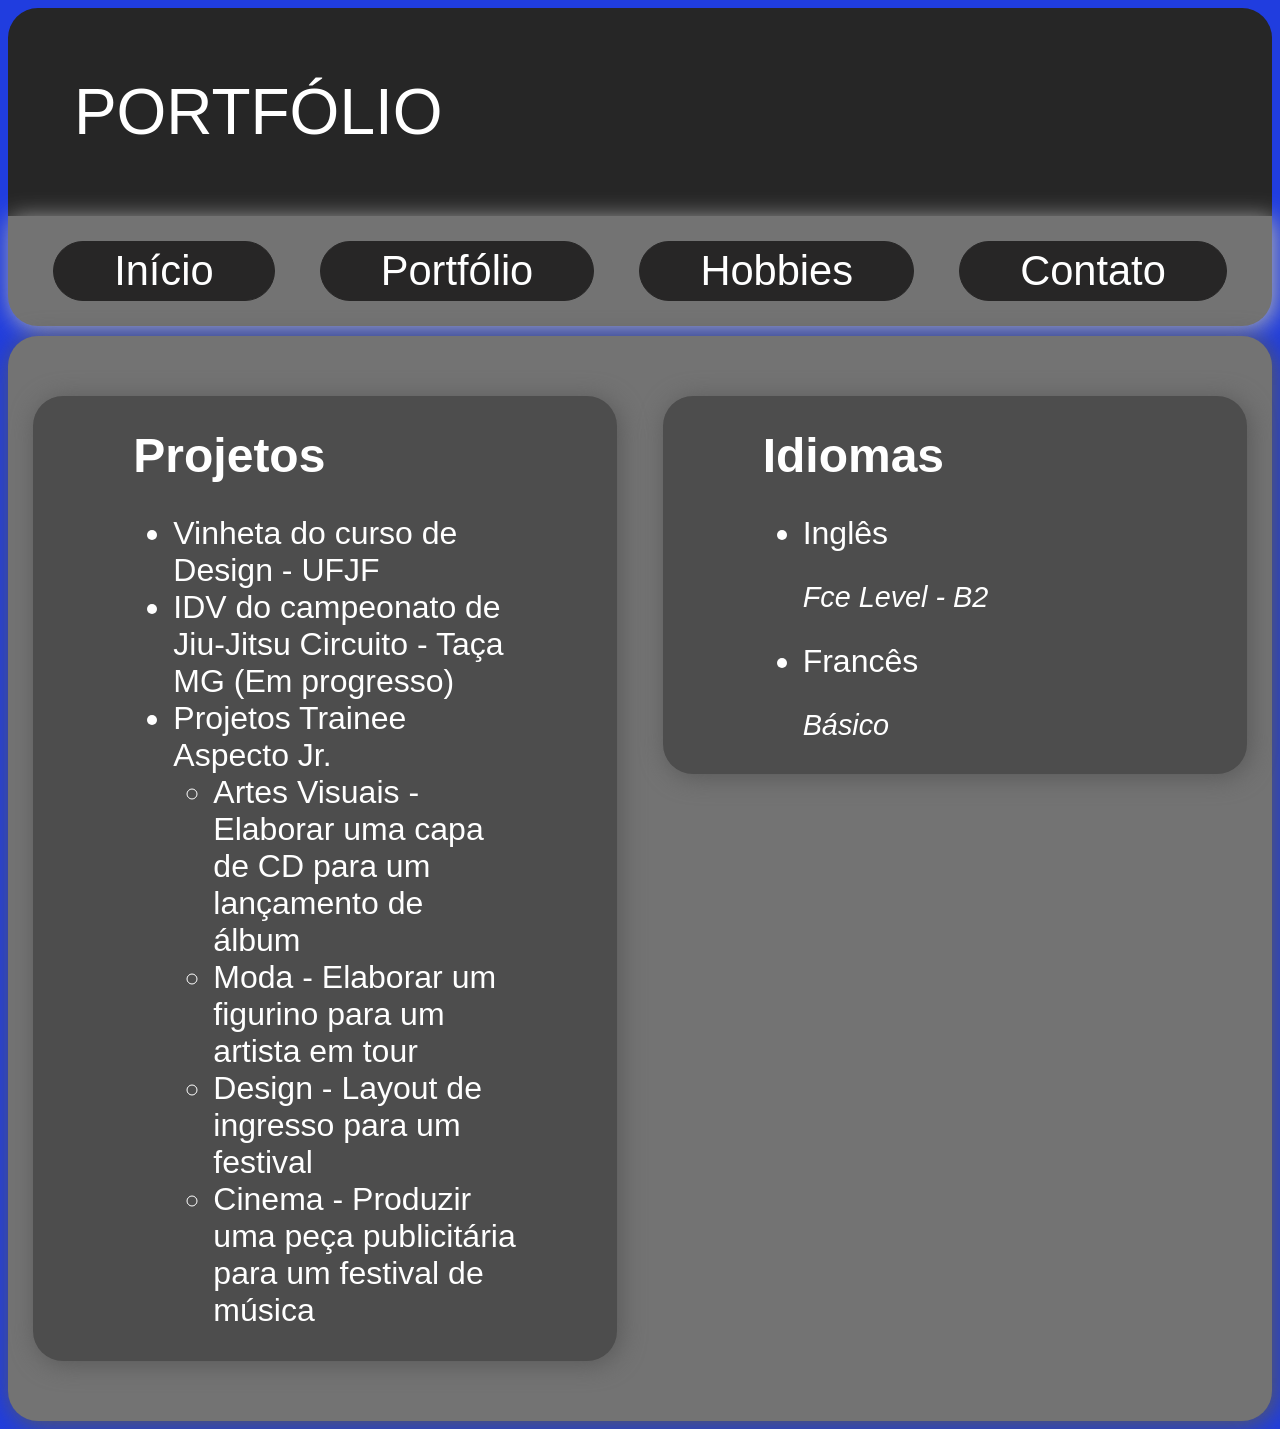
<file: port.html>
<!DOCTYPE html>
<html lang="en">
<head>
    <meta charset="UTF-8">
    <meta name="viewport" content="width=device-width, initial-scale=1.0">
    <link rel="stylesheet" href="style.css">
    <link rel="" href="index.html">
    <title>Portfolio</title>
</head>
<body id="body2">
    <header>
        <div id="first">
            <p class="textW">PORTFÓLIO</p>
        </div>
    </header>
    <div id="containerNav"> <!-- Barra de navegação se repete -->
        <div class="menu">
            <a href="index.html" class="linkNav">Início</a>
        </div>
        <div class="menu">
            <a href="port.html" class="linkNav">Portfólio</a>
        </div>
        <div class="menu">
            <a href="hob.html" class="linkNav">Hobbies</a>
        </div>
        <div class="menu">
            <a href="call.html" class="linkNav">Contato</a>
        </div>
    </div>
    <div id="workBox"> <!-- Aqui fiz o contâiner que engloba todas as informações dessa página -->
        <div class="contBlock0"> <!-- Aqui fiz uma classe de contâiner que representa uma subárea dentro do campo principal-->
            <h1 class="skillType">Projetos</h1>
            <ul class="listPoint">
                <li><a href="Vídeos/Vinheta Entrega 4K.mp4" class="skillLink" target="new">Vinheta do curso de Design - UFJF</a></li>
                <li><a href="images/Circuito.png" class="skillLink" target="new">IDV do campeonato de Jiu-Jitsu Circuito - Taça MG (Em progresso)</a></li>
                <li>Projetos Trainee Aspecto Jr.
                    <ul>
                        <li><a href="https://www.behance.net/gallery/200782979/Trainee-Aspecto-20241-Artes-Visuais" class="skillLink" target="new">Artes Visuais - Elaborar uma capa de CD para um lançamento de álbum</a></li>
                        <li><a href="https://www.behance.net/gallery/200785255/Trainee-Aspecto-20241-Semana-de-Moda" class="skillLink" target="new">Moda - Elaborar um figurino para um artista em tour</a></li>
                        <li><a href="https://www.behance.net/gallery/200800979/Trainee-Aspecto-20241-Semana-do-Design" class="skillLink" target="new">Design - Layout de ingresso para um festival</a></li>
                        <li><a href="https://www.behance.net/gallery/200812233/Trainee-Aspecto-20241-Semana-do-Cinema" class="skillLink" target="new">Cinema - Produzir uma peça publicitária para um festival de música</a></li>
                    </ul>
                </li>
            </ul>
        </div>
        <div class="contBlock0"> <!-- Aqui useia classe de contâiner que representa uma subárea dentro do campo principal-->
            <h1 class="skillType">Idiomas</h1>
            <ul class="listPoint">
                <li>Inglês</li>
                <p class="descSkill">Fce Level - B2</p>
                <li>Francês</li>
                <p class="descSkill">Básico</p>
            </ul>
        </div>
    </div>
</body>
</html>
</file>
<file: style.css>
#body1{
    background-color: hsl(160, 100%, 57%);
}

#body2{
    background-color: hsl(231, 75%, 50%);
}

#body3{
    background-color: hsl(271, 63%, 60%);
}

#body4{
    background-color: hsl(16, 79%, 60%);
}

input{
    width: 30vw;
}

button{
    font-size: 1.5rem;
}

.textW{
    font-size: 4rem;
    color: white;
    font-family: Verdana, Geneva, Tahoma, sans-serif;
    padding-left: 5%;
}

.linkNav{
    font-size: 2.6rem;
    font-family: Verdana, Geneva, Tahoma, sans-serif;
    text-decoration: none;
    color: white;
}

.menu{
    border: 1px solid hsl(0, 1%, 15%);
    border-radius: 100px;
    padding-left: 60px;
    padding-right: 60px;
    padding-top: 5px;
    padding-bottom: 5px;
    background-color: hsl(0, 1%, 15%);
}

.linkNav:hover{ 
    border: 1px solid hsl(0, 1%, 15%);
    border-radius: 100px;
    padding-left: 60px;
    padding-right: 60px;
    padding-top: 5px;
    padding-bottom: 5px;
    color: hsl(0, 0%, 50%);
}

#first{
    background-color: hsl(0, 0%, 15%);
    height:max-content;
    width: 100%;
    padding: 3px;
    box-sizing: border-box;
    border-radius: 30px 30px 0px 0px;
}

#bv{
    font-size: 4.3rem;
    font-weight: 600;
}

#containerNav{
    background-color: hsl(0, 0%, 45%);
    height: 110px;
    align-items: center;
    display: flex;
    justify-content:space-evenly;
    margin-bottom: 10px;
    border-radius: 0 0 30px 30px;
    box-shadow: 3px 3px 25px hsl(0, 0%, 70%);
}

#abtMe{
    font-size: 2em;
    font-family: Verdana, Geneva, Tahoma, sans-serif;
    color: white;
    background-color: hsl(0, 0%, 15%);
    height: fit-content;
    width: 50dvw;
    padding-top: 30px;
    padding-bottom: 30px;
    padding-left: 5%;
    padding-right: 5%;
    overflow: hidden;
}

#empresa{
    display: flexbox;
    float: left;
    color: white;
    background-color: hsl(0, 0%, 15%);
    height: fit-content;
    width: 50dvw;
    padding-left: 5%;
    padding-right: 5%;
    margin-top: 10px;
    margin-bottom: 30px;
    overflow: hidden;
}

#imgMe{
    display: flexbox;
    float: right;
    padding-left: 3%;
    padding-right: 3%;
    width: auto;
    height: 400px;
}

#logo{
    display: flexbox;
    float: inline-start;
    height: 300px;
    margin-right: 40px;
    width: auto;
    align-self: center;
}

#empresaText{
    font-size: 2em;
    font-family: Verdana, Geneva, Tahoma, sans-serif;
}

#listFaculs{
    font-size: 1.8rem;
    font-style: italic;
}

#profileBox{
    display: flex;
    height: fit-content;
    padding-top: 40px;
    background-color: hsl(0, 0%, 45%);
    border-radius: 30px;
    box-shadow: 3px 3px 25px hsl(0, 0%, 70%);
}  



.skillType{
    font-size: 3rem;
    font-family: Verdana, Geneva, Tahoma, sans-serif;
    color: white;
}

.descSkill{
    font-size: 1.8rem;
    font-style: italic;
}

.contBlock0{
    display: block;
    flex-direction: row;
    flex-wrap: wrap;
    align-items: center;
    justify-content: space-between;
    width: 30vw;
    height: fit-content;
    background-color: hsl(0, 0%, 30%);
    padding-left: 100px;
    padding-right: 100px;
    border: none;
    border-radius: 30px;
    margin: 20px;
    box-shadow: 3px 3px 25px hsl(0, 0%, 35%);
    overflow: hidden;
}

.listPoint{
    color: white;
    font-size: 2rem;
    font-family: Verdana, Geneva, Tahoma, sans-serif;

}

.skillLink{
    color: white;
    text-decoration: none;
}
.skillLink:hover{
    color: hsl(205, 100%, 62%);
    font-size: 2.1rem;
    text-decoration: none;
}

#workBox{
    display: flex;
    justify-content: space-evenly;
    height: fit-content;
    padding-top: 40px;
    padding-bottom: 40px;
    background-color: hsl(0, 0%, 45%);
    border-radius: 30px;
    box-shadow: 3px 3px 25px hsl(0, 0%, 35%);
}



.contBlock{
    display: flex;
    flex-direction:row;
    flex-wrap:wrap;
    align-items: center;
    justify-content: space-evenly;
    width: 25vw;
    height: fit-content;
    background-color: hsl(0, 0%, 30%);
    border: 3px solid whitesmoke;
    margin: 20px;
    overflow: hidden;
} 

.hobbies{
    height: 15vh;
    width: 20vh;
}

.hobbieName{
    color: white;
    font-family: Verdana, Geneva, Tahoma, sans-serif;
    font-size: 2rem;
}

.listName{
    color: white;
    text-decoration: none;
    font-family: Verdana, Geneva, Tahoma, sans-serif;
    font-style: italic;
    font-size: 1.6rem;
}

.descSubT{
    color: white;
    font-family: Verdana, Geneva, Tahoma, sans-serif;
    font-size: 1.8rem;
}



.contBlock2{
    display: flex;
    flex-direction: row;
    flex-wrap: wrap;
    align-items: center;
    justify-content: center;
    width: vw;
    background-color: hsl(0, 0%, 30%);
    padding: 15px;
    border: 3px solid whitesmoke;
    margin: 20px;
    overflow: hidden;
} 

.formT{
    font-size: 1.6rem;
    font-family: Verdana, Geneva, Tahoma, sans-serif;
    color: white;
}

.icons{
    height: 80px;
    margin-left: 20px;
}

#contactList{
    display:flex;
    height: fit-content;
    padding: 40px;
    background-color: hsl(0, 0%, 45%);
    border-radius: 30px;
    box-shadow: 3px 3px 25px hsl(0, 0%, 35%);
}

#instaIndex{
    float: inline-start;
}

#linkedinIndex{
    float: left;
}

#form{
    width: 40vw;
    background-color: hsl(0, 0%, 35%);
    border: 3px solid whitesmoke;
    border-radius: 30px;
    margin-top: 25px;
    margin-left: 20px;
    padding: 40px;
    float: left;
}

#bodyHob{
    display: flex;
    justify-content: space-evenly;
    height: fit-content;
    padding-top: 40px;
    padding-bottom: 40px;
    background-color: hsl(0, 0%, 45%);
    border-radius: 30px;
    box-shadow: 3px 3px 25px hsl(0, 0%, 35%);
}
</file>
